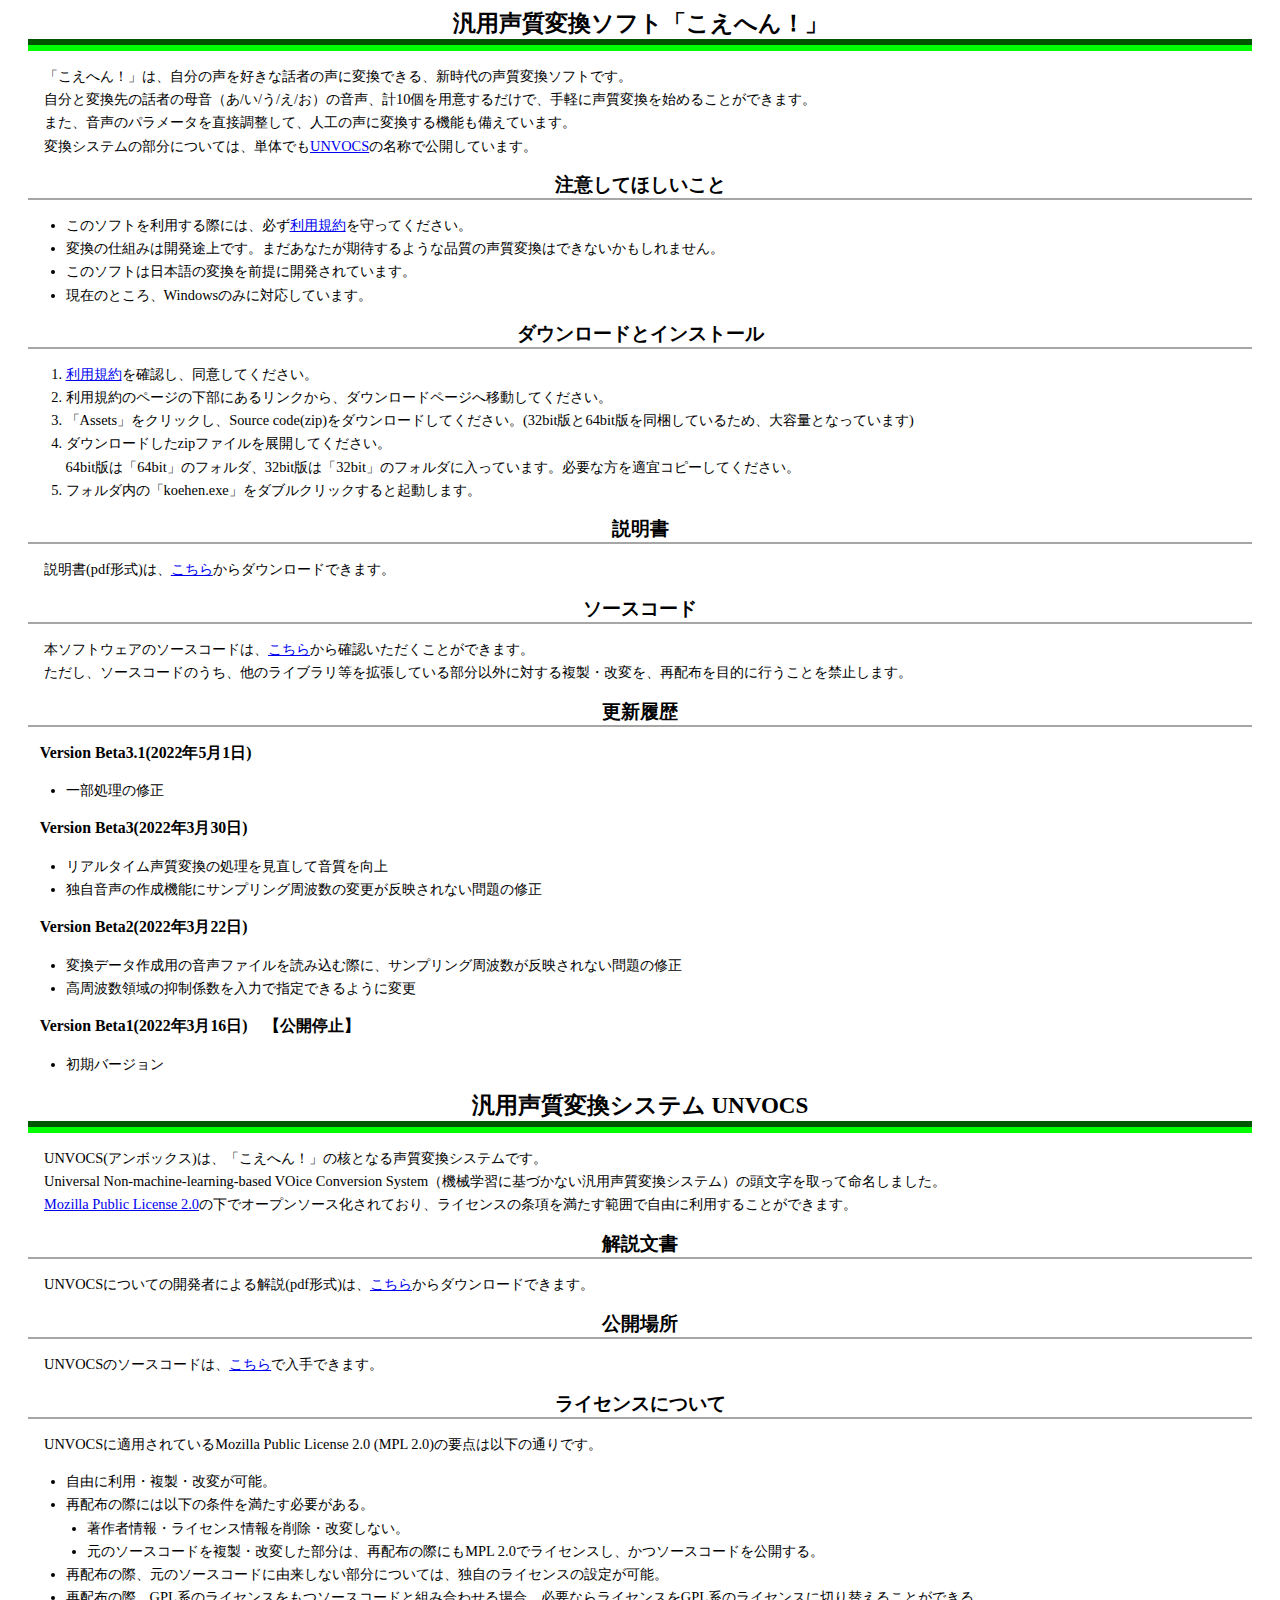
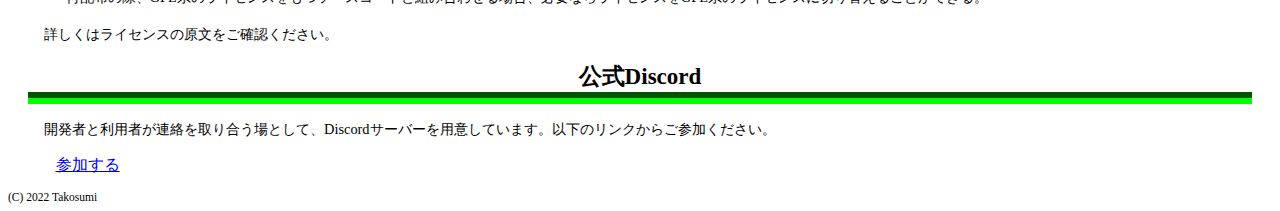
<file: index.html>
<html lang="ja">
<head>
<meta charset="utf-8">
<title>
こえへん！/UNVOCS 公式サイト
</title>
<link rel="shortcut icon" type="image/x-icon" href="Koehen-Logo.ico">
<link href="test.css" rel="stylesheet">
</head>
<body>
<h1>汎用声質変換ソフト「こえへん！」 </h1>
<div class="header_line"></div>
<p>
「こえへん！」は、自分の声を好きな話者の声に変換できる、新時代の声質変換ソフトです。<br/>
自分と変換先の話者の母音（あ/い/う/え/お）の音声、計10個を用意するだけで、手軽に声質変換を始めることができます。<br/>
また、音声のパラメータを直接調整して、人工の声に変換する機能も備えています。<br/>
変換システムの部分については、単体でも<a href="#unvocs">UNVOCS</a>の名称で公開しています。
</p>
<h2>注意してほしいこと</h2>
<ul>
<li>このソフトを利用する際には、必ず<a href="termsOfUse.html">利用規約</a>を守ってください。</li>
<li>変換の仕組みは開発途上です。まだあなたが期待するような品質の声質変換はできないかもしれません。</li>
<li>このソフトは日本語の変換を前提に開発されています。</li>
<li>現在のところ、Windowsのみに対応しています。</li>
</ul>
<h2>ダウンロードとインストール</h2>
<ol>
<li><a href="termsOfUse.html">利用規約</a>を確認し、同意してください。</li>
<li>利用規約のページの下部にあるリンクから、ダウンロードページへ移動してください。</li>
<li>「Assets」をクリックし、Source code(zip)をダウンロードしてください。(32bit版と64bit版を同梱しているため、大容量となっています)</li>
<li>ダウンロードしたzipファイルを展開してください。<br/>
64bit版は「64bit」のフォルダ、32bit版は「32bit」のフォルダに入っています。必要な方を適宜コピーしてください。</li>
<li>フォルダ内の「koehen.exe」をダブルクリックすると起動します。</li>
</ol>
<h2>説明書</h2>
<p>
説明書(pdf形式)は、<a href="取扱説明書.pdf">こちら</a>からダウンロードできます。
</p>
<h2>ソースコード</h2>
<p>
本ソフトウェアのソースコードは、<a href="https://github.com/takosumi/koehen-source">こちら</a>から確認いただくことができます。<br/>
ただし、ソースコードのうち、他のライブラリ等を拡張している部分以外に対する複製・改変を、再配布を目的に行うことを禁止します。
</p>
<h2>更新履歴</h2>
<h3>Version Beta3.1(2022年5月1日)</h3>
<ul>
<li>一部処理の修正</li>
</ul>
<h3>Version Beta3(2022年3月30日)</h3>
<ul>
<li>リアルタイム声質変換の処理を見直して音質を向上</li>
<li>独自音声の作成機能にサンプリング周波数の変更が反映されない問題の修正</li>
</ul>
<h3>Version Beta2(2022年3月22日)</h3>
<ul>
<li>変換データ作成用の音声ファイルを読み込む際に、サンプリング周波数が反映されない問題の修正</li>
<li>高周波数領域の抑制係数を入力で指定できるように変更</li>
</ul>
<h3>Version Beta1(2022年3月16日)　【公開停止】</h3>
<ul>
<li>初期バージョン</li>
</ul>
<h1 id="unvocs">汎用声質変換システム UNVOCS</h1>
<div class="header_line"></div>
<p>
UNVOCS(アンボックス)は、「こえへん！」の核となる声質変換システムです。<br/>
Universal Non-machine-learning-based VOice Conversion System（機械学習に基づかない汎用声質変換システム）の頭文字を取って命名しました。<br/>
<a href="https://www.mozilla.org/en-US/MPL/2.0/">Mozilla Public License 2.0</a>の下でオープンソース化されており、ライセンスの条項を満たす範囲で自由に利用することができます。
</p>
<h2>解説文書</h2>
<p>
UNVOCSについての開発者による解説(pdf形式)は、<a href="声質変換紹介.pdf">こちら</a>からダウンロードできます。
</p>
<h2>公開場所</h2>
<p>
UNVOCSのソースコードは、<a href="https://github.com/takosumi/unvocs">こちら</a>で入手できます。
</p>
<h2>ライセンスについて</h2>
<p>
UNVOCSに適用されているMozilla Public License 2.0 (MPL 2.0)の要点は以下の通りです。
</p>
<ul>
<li>自由に利用・複製・改変が可能。</li>
<li>再配布の際には以下の条件を満たす必要がある。</li>
<ul style="margin-left: 0em;">
<li>著作者情報・ライセンス情報を削除・改変しない。</li>
<li>元のソースコードを複製・改変した部分は、再配布の際にもMPL 2.0でライセンスし、かつソースコードを公開する。</li>
</ul>
<li>再配布の際、元のソースコードに由来しない部分については、独自のライセンスの設定が可能。</li>
<li>再配布の際、GPL系のライセンスをもつソースコードと組み合わせる場合、必要ならライセンスをGPL系のライセンスに切り替えることができる。</li>
</ul></li>
<p>
詳しくはライセンスの原文をご確認ください。
</p>
<h1>公式Discord</h1>
<div class="header_line"></div>
<p>
開発者と利用者が連絡を取り合う場として、Discordサーバーを用意しています。以下のリンクからご参加ください。
<div style="margin-left: 3em;font-size: 1.1em;"><a href="https://discord.gg/eCj95dbqYh">参加する</a></div>
</p>
<div style="font-size: 0.8em;">(C) 2022 Takosumi</div>
</body>
</html>
</file>
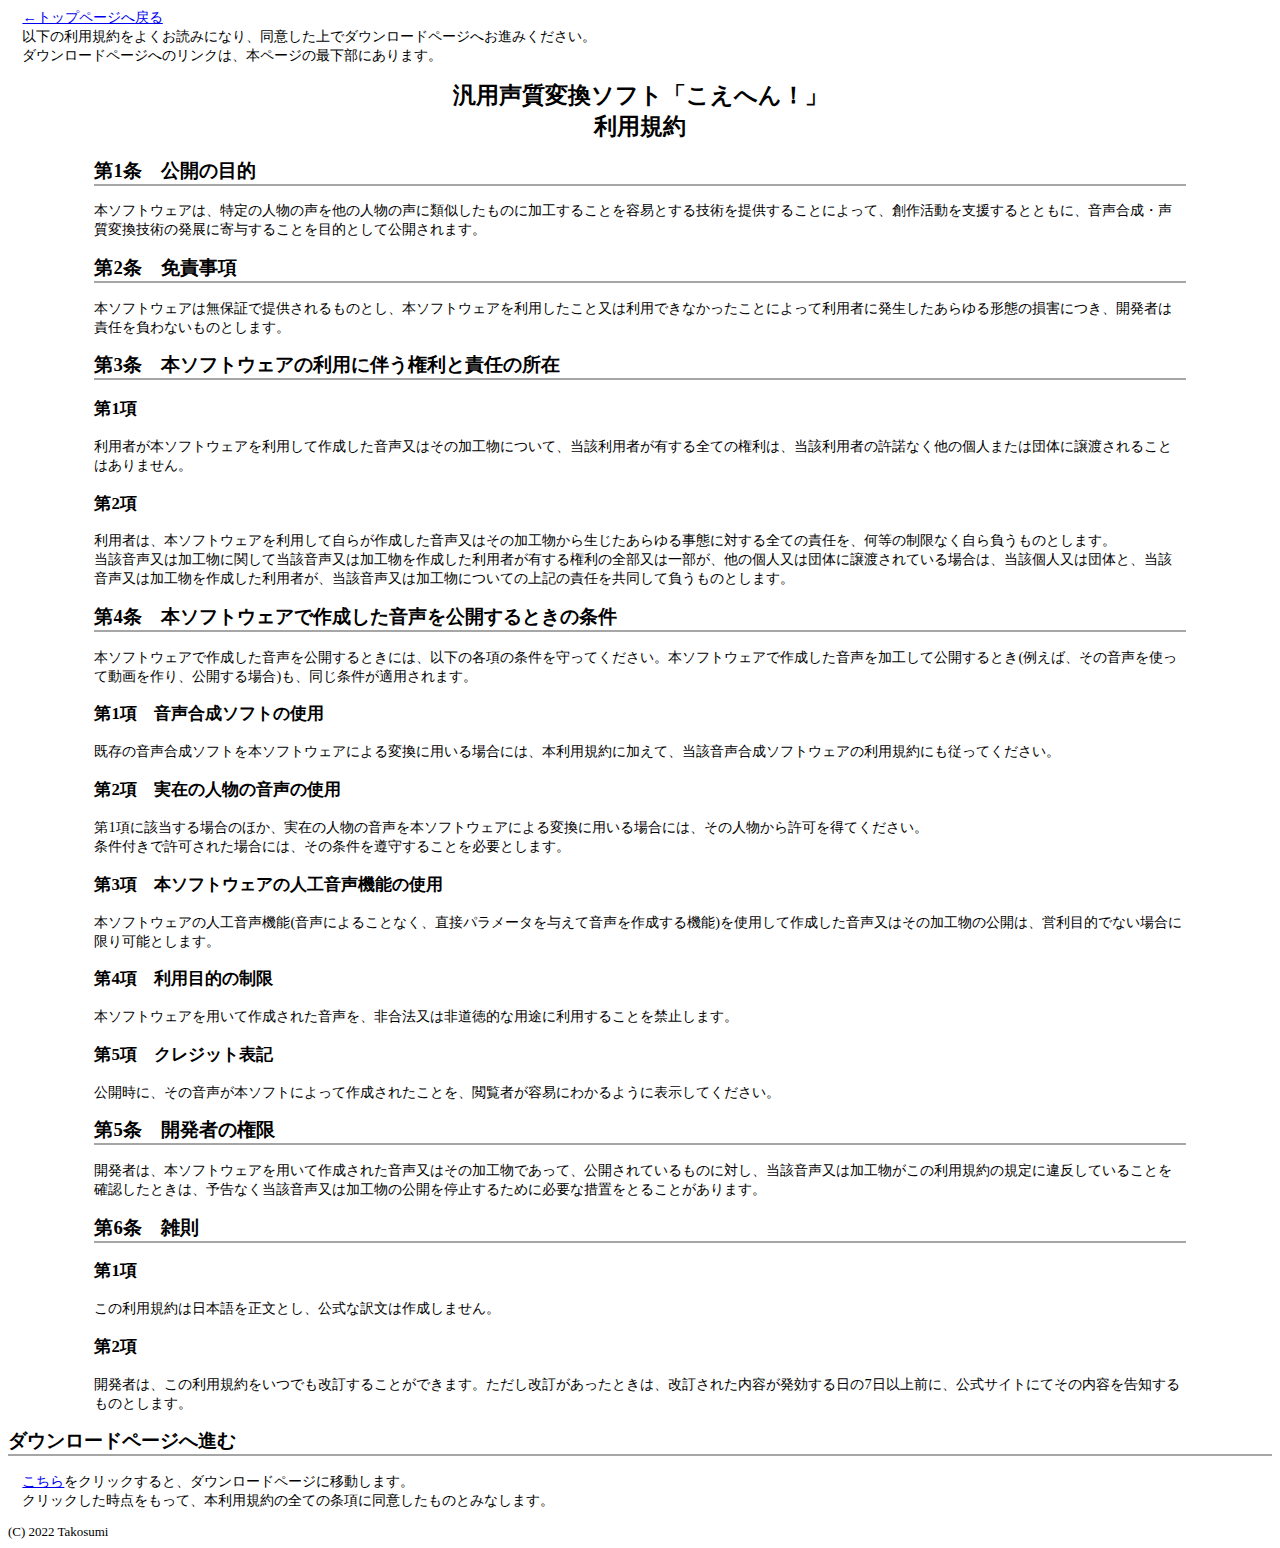
<file: termsOfUse.html>
<html lang = "ja">
<head>
<meta charset = "utf-8">
<link rel="shortcut icon" type="image/x-icon" href="Koehen-Logo.ico">
<link href="test1.css" rel="stylesheet">
<title>
利用規約 - こえへん！/UNVOCS 公式サイト
</title>
</head>
<body>
<p style="margin-left: 1em;">
<a href="index.html">←トップページへ戻る</a><br/>
以下の利用規約をよくお読みになり、同意した上でダウンロードページへお進みください。<br/>
ダウンロードページへのリンクは、本ページの最下部にあります。
</p>
<div style="margin-left: 6em; margin-right: 6em;">
<h1>汎用声質変換ソフト「こえへん！」<br/>利用規約</h1>
<h2>第1条　公開の目的</h2>
<p>
本ソフトウェアは、特定の人物の声を他の人物の声に類似したものに加工することを容易とする技術を提供することによって、創作活動を支援するとともに、音声合成・声質変換技術の発展に寄与することを目的として公開されます。
</p>
<h2>第2条　免責事項</h2>
<p>
本ソフトウェアは無保証で提供されるものとし、本ソフトウェアを利用したこと又は利用できなかったことによって利用者に発生したあらゆる形態の損害につき、開発者は責任を負わないものとします。
</p>
<h2>第3条　本ソフトウェアの利用に伴う権利と責任の所在</h2>
<h3>第1項</h3>
<p>
利用者が本ソフトウェアを利用して作成した音声又はその加工物について、当該利用者が有する全ての権利は、当該利用者の許諾なく他の個人または団体に譲渡されることはありません。
</p>
<h3>第2項</h3>
<p>
利用者は、本ソフトウェアを利用して自らが作成した音声又はその加工物から生じたあらゆる事態に対する全ての責任を、何等の制限なく自ら負うものとします。<br/>
当該音声又は加工物に関して当該音声又は加工物を作成した利用者が有する権利の全部又は一部が、他の個人又は団体に譲渡されている場合は、当該個人又は団体と、当該音声又は加工物を作成した利用者が、当該音声又は加工物についての上記の責任を共同して負うものとします。
</p>
<h2>第4条　本ソフトウェアで作成した音声を公開するときの条件</h2>
<p>
本ソフトウェアで作成した音声を公開するときには、以下の各項の条件を守ってください。本ソフトウェアで作成した音声を加工して公開するとき(例えば、その音声を使って動画を作り、公開する場合)も、同じ条件が適用されます。
</p>
<h3>第1項　音声合成ソフトの使用</h3>
<p>
既存の音声合成ソフトを本ソフトウェアによる変換に用いる場合には、本利用規約に加えて、当該音声合成ソフトウェアの利用規約にも従ってください。
</p>
<h3>第2項　実在の人物の音声の使用</h3>
<p>
第1項に該当する場合のほか、実在の人物の音声を本ソフトウェアによる変換に用いる場合には、その人物から許可を得てください。<br/>
条件付きで許可された場合には、その条件を遵守することを必要とします。
</p>
<h3>第3項　本ソフトウェアの人工音声機能の使用</h3>
<p>
本ソフトウェアの人工音声機能(音声によることなく、直接パラメータを与えて音声を作成する機能)を使用して作成した音声又はその加工物の公開は、営利目的でない場合に限り可能とします。
</p>
<h3>第4項　利用目的の制限</h3>
<p>
本ソフトウェアを用いて作成された音声を、非合法又は非道徳的な用途に利用することを禁止します。
</p>
<h3>第5項　クレジット表記</h3>
<p>
公開時に、その音声が本ソフトによって作成されたことを、閲覧者が容易にわかるように表示してください。
</p>
<h2>第5条　開発者の権限</h2>
<p>
開発者は、本ソフトウェアを用いて作成された音声又はその加工物であって、公開されているものに対し、当該音声又は加工物がこの利用規約の規定に違反していることを確認したときは、予告なく当該音声又は加工物の公開を停止するために必要な措置をとることがあります。
</p>
<h2>第6条　雑則</h2>
<h3>第1項</h3>
<p>
この利用規約は日本語を正文とし、公式な訳文は作成しません。
</p>
<h3>第2項</h3>
<p>
開発者は、この利用規約をいつでも改訂することができます。ただし改訂があったときは、改訂された内容が発効する日の7日以上前に、公式サイトにてその内容を告知するものとします。
</p>
</div>
<h2>ダウンロードページへ進む</h2>
<p style="margin-left: 1em;">
<a href="https://github.com/takosumi/koehen/releases">こちら</a>をクリックすると、ダウンロードページに移動します。<br/>
クリックした時点をもって、本利用規約の全ての条項に同意したものとみなします。
</p>
</body>
<div style="font-size: 0.9em;">(C) 2022 Takosumi</div>
</html>
</file>
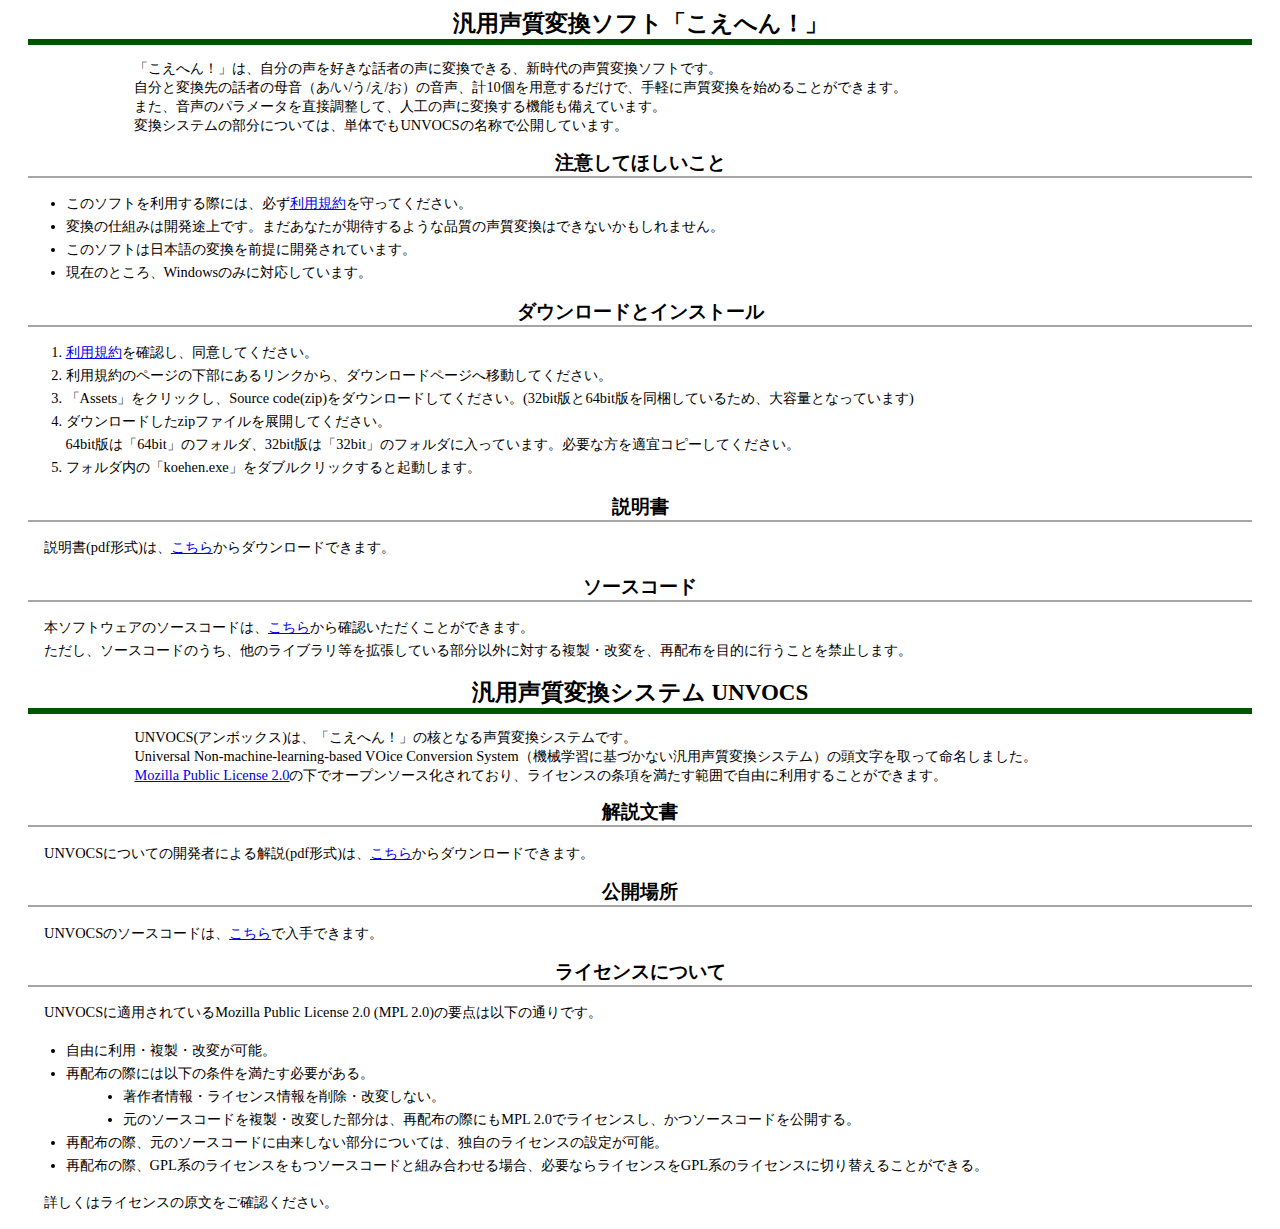
<file: test.html>
<html lang="ja">
<head>
<meta charset="utf-8">
<title>
こえへん！/UNVOCS 公式サイト
</title>
<link href="test.css" rel="stylesheet">
</head>
<body>
<h1>汎用声質変換ソフト「こえへん！」 </h1>
<p class="content">
<div style="width: 80%; margin: 0 auto;">
「こえへん！」は、自分の声を好きな話者の声に変換できる、新時代の声質変換ソフトです。<br/>
自分と変換先の話者の母音（あ/い/う/え/お）の音声、計10個を用意するだけで、手軽に声質変換を始めることができます。<br/>
また、音声のパラメータを直接調整して、人工の声に変換する機能も備えています。<br/>
変換システムの部分については、単体でもUNVOCSの名称で公開しています。
</div>
</p>
<h2>注意してほしいこと</h2>
<ul>
<li>このソフトを利用する際には、必ず<a href="termsOfUse.html">利用規約</a>を守ってください。</li>
<li>変換の仕組みは開発途上です。まだあなたが期待するような品質の声質変換はできないかもしれません。</li>
<li>このソフトは日本語の変換を前提に開発されています。</li>
<li>現在のところ、Windowsのみに対応しています。</li>
</ul>
<h2>ダウンロードとインストール</h2>
<p>
<ol>
<li><a href="termsOfUse.html">利用規約</a>を確認し、同意してください。</li>
<li>利用規約のページの下部にあるリンクから、ダウンロードページへ移動してください。</li>
<li>「Assets」をクリックし、Source code(zip)をダウンロードしてください。(32bit版と64bit版を同梱しているため、大容量となっています)</li>
<li>ダウンロードしたzipファイルを展開してください。<br/>
64bit版は「64bit」のフォルダ、32bit版は「32bit」のフォルダに入っています。必要な方を適宜コピーしてください。</li>
<li>フォルダ内の「koehen.exe」をダブルクリックすると起動します。</li>
</ol>
</p>
<h2>説明書</h2>
<p>
説明書(pdf形式)は、<a href="取扱説明書.pdf">こちら</a>からダウンロードできます。
</p>
<h2>ソースコード</h2>
<p>
本ソフトウェアのソースコードは、<a href="https://github.com/takosumi/koehen-source">こちら</a>から確認いただくことができます。<br/>
ただし、ソースコードのうち、他のライブラリ等を拡張している部分以外に対する複製・改変を、再配布を目的に行うことを禁止します。
</p>
<h1>汎用声質変換システム UNVOCS</h1>
<p class="content">
<div style="width: 80%; margin: 0 auto;">
UNVOCS(アンボックス)は、「こえへん！」の核となる声質変換システムです。<br/>
Universal Non-machine-learning-based VOice Conversion System（機械学習に基づかない汎用声質変換システム）の頭文字を取って命名しました。<br/>
<a href="https://www.mozilla.org/en-US/MPL/2.0/">Mozilla Public License 2.0</a>の下でオープンソース化されており、ライセンスの条項を満たす範囲で自由に利用することができます。
</div>
</p>
<h2>解説文書</h2>
<p>
UNVOCSについての開発者による解説(pdf形式)は、<a href="声質変換紹介.pdf">こちら</a>からダウンロードできます。
</p>
<h2>公開場所</h2>
<p>
UNVOCSのソースコードは、<a href="https://github.com/takosumi/unvocs">こちら</a>で入手できます。
</p>
<h2>ライセンスについて</h2>
<p>
UNVOCSに適用されているMozilla Public License 2.0 (MPL 2.0)の要点は以下の通りです。
</p>
<ul>
<li>自由に利用・複製・改変が可能。</li>
<li>再配布の際には以下の条件を満たす必要がある。</li>
<ul>
<li>著作者情報・ライセンス情報を削除・改変しない。</li>
<li>元のソースコードを複製・改変した部分は、再配布の際にもMPL 2.0でライセンスし、かつソースコードを公開する。</li>
</ul>
<li>再配布の際、元のソースコードに由来しない部分については、独自のライセンスの設定が可能。</li>
<li>再配布の際、GPL系のライセンスをもつソースコードと組み合わせる場合、必要ならライセンスをGPL系のライセンスに切り替えることができる。</li>
</ul></li>
<p>
詳しくはライセンスの原文をご確認ください。
</p>
</body>
</html>
</file>
<file: test.css>
body{
    font-size: 0.9em;
}
h1, h2{
    margin-left: 20px;
    margin-right: 20px;
    margin-block-start: 0em;
    margin-block-end: 0em;
    font-size: 1.6em;
    text-align: center;
    border-bottom: 6px solid #005500;
    margin-bottom: 0;
}
h2{
    font-size: 1.3em;
    border-bottom: 2.5px solid #a6a6a6;
}
h3{
    margin-left: 2em;
    margin-right: 2em;
    font-size: 1.1em;
}
p, ul, ol{
    margin-left: 2.5em;
    margin-right: 2.5em;
    line-height: 1.6em
}
ul, ol{
    padding-inline-start: 1.5em;
}
ul{
    list-style-type: disc;
}
.header_line{
    border-top: 6px solid #00ff00;
    margin-top: 0;
    margin-left: 20px;
    margin-right: 20px;
}
</file>
<file: test1.css>
body{
    font-size: 0.9em;
}
h1{
    margin-left: auto;
    margin-right: auto;
    font-size: 1.6em;
    text-align: center;
}
h2{
    font-size: 1.3em;
    border-bottom: 2px solid #a6a6a6;
}
</file>
